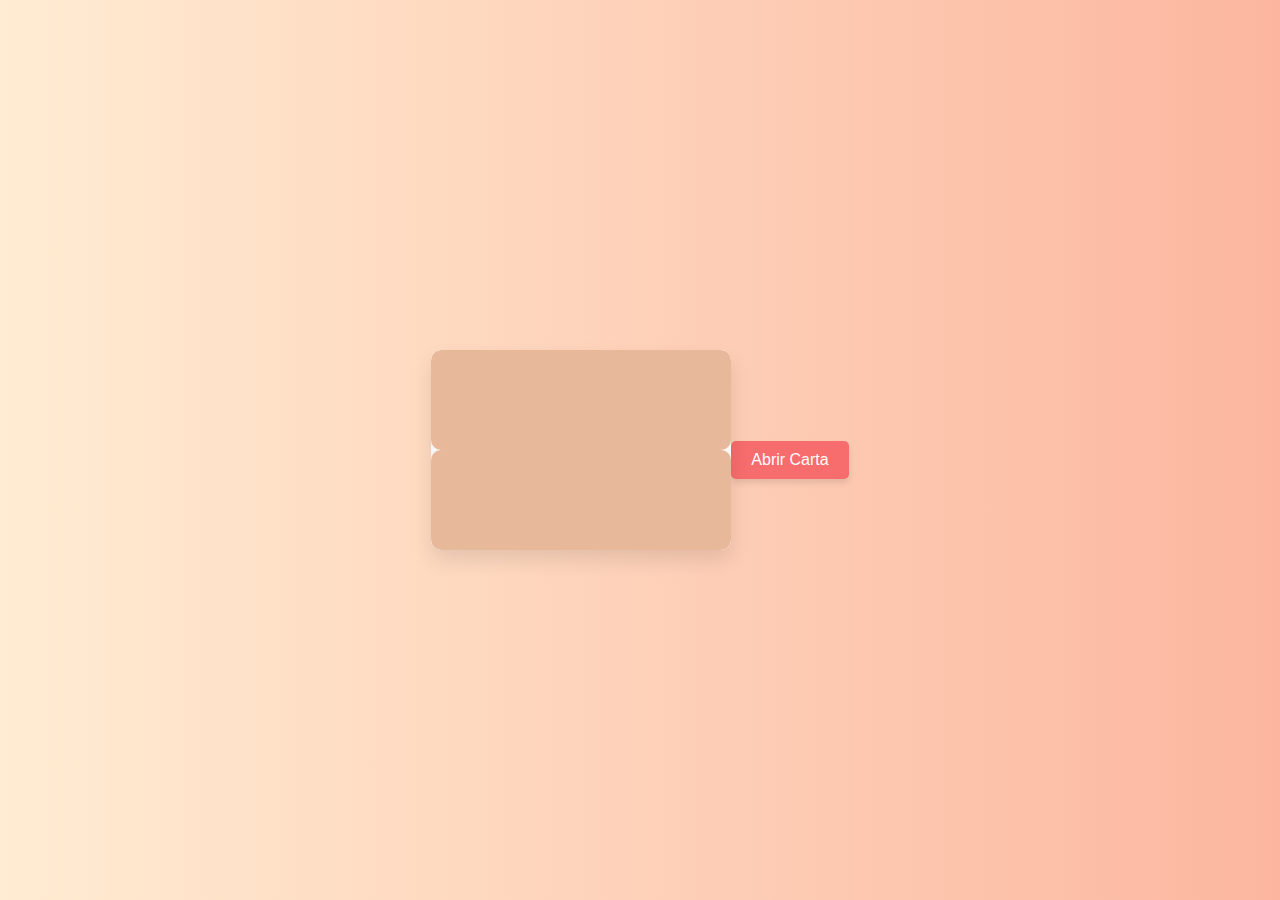
<file: index.html>
<!DOCTYPE html>
<html lang="es">
<head>
    <meta charset="UTF-8">
    <meta name="viewport" content="width=device-width, initial-scale=1.0">
    <title>Carta Animada Increíble</title>
    <link rel="stylesheet" href="styles.css">
</head>
<body>
    <div class="envelope-container">
        <div class="envelope">
            <div class="flap top-flap"></div>
            <div class="letter">
                <p class="message">Si ves el mensaje nuevamente ❤️, mañana sabado 21 te quiero dar algo a las 4:30 pm,
                    respondeme al whatsapp un SI quiero verte y entendere que asi sera y a esa hora.
                </p>
            </div>
            <div class="flap bottom-flap"></div>
        </div>
    </div>

    <button id="openLetterBtn">Abrir Carta</button>

    <script src="script.js"></script>
</body>
</html>
</file>
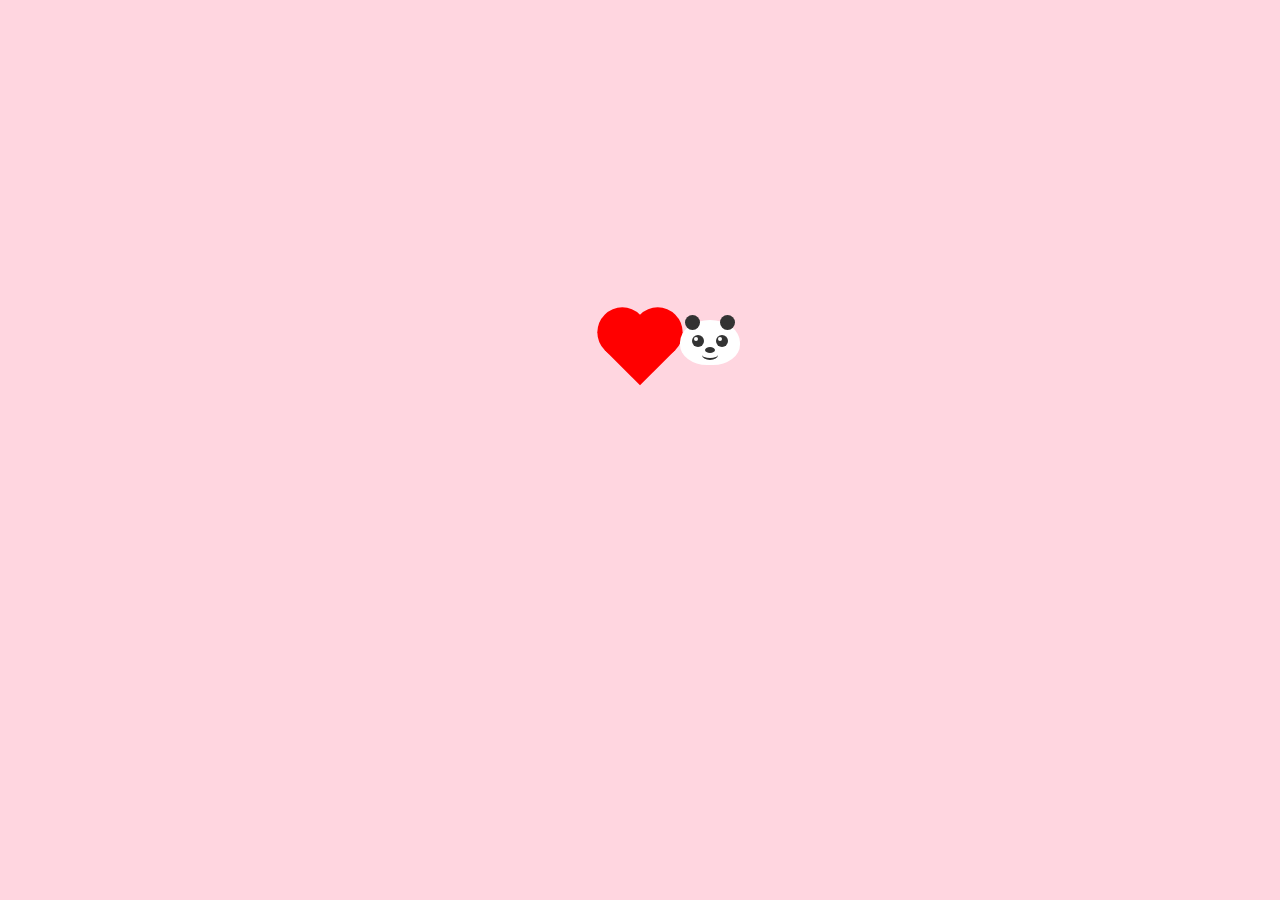
<file: copy/index 2.html>
<!DOCTYPE html>
<html lang="es">
<head>
    <meta charset="UTF-8">
    <meta name="viewport" content="width=device-width, initial-scale=1.0">
    <title>Mensaje de Amor y Amistad</title>
    <style>
        body {
            display: flex;
            justify-content: center;
            align-items: center;
            height: 100vh;
            margin: 0;
            background-color: #ffd6e0;
            font-family: Arial, sans-serif;
            overflow: hidden;
        }
        .container {
            position: relative;
            width: 400px;
            height: 500px;
        }
        .heart {
            position: absolute;
            width: 50px;
            height: 50px;
            background: red;
            transform: rotate(45deg);
            right: -25px;
            top: 125px;
            transition: all 3s ease;
        }
        .heart::before,
        .heart::after {
            content: "";
            position: absolute;
            width: 50px;
            height: 50px;
            background: red;
            border-radius: 50%;
        }
        .heart::before {
            left: -25px;
        }
        .heart::after {
            top: -25px;
        }
        .panda {
            position: absolute;
            width: 80px;
            height: 60px;
            right: -80px;
            top: 120px;
            transition: all 3s ease;
            z-index: 2;
        }
        .panda-face {
            position: relative;
            width: 60px;
            height: 45px;
            background-color: white;
            border-radius: 50% 50% 45% 45%;
        }
        .ear {
            position: absolute;
            width: 15px;
            height: 15px;
            background-color: #333;
            border-radius: 50%;
            top: -5px;
        }
        .ear.left { left: 5px; }
        .ear.right { right: 5px; }
        .eye {
            position: absolute;
            width: 12px;
            height: 12px;
            background-color: #333;
            border-radius: 50%;
            top: 15px;
        }
        .eye.left { left: 12px; }
        .eye.right { right: 12px; }
        .eye::after {
            content: '';
            position: absolute;
            width: 4px;
            height: 4px;
            background-color: white;
            border-radius: 50%;
            top: 2px;
            left: 2px;
        }
        .nose {
            position: absolute;
            width: 10px;
            height: 6px;
            background-color: #333;
            border-radius: 50%;
            bottom: 12px;
            left: 50%;
            transform: translateX(-50%);
        }
        .mouth {
            position: absolute;
            width: 16px;
            height: 8px;
            border-bottom: 2px solid #333;
            border-radius: 0 0 50% 50%;
            bottom: 5px;
            left: 50%;
            transform: translateX(-50%);
        }
        .cloud {
            position: absolute;
            width: 0;
            height: 0;
            background: white;
            border-radius: 30px;
            top: 250px;
            left: 50px;
            opacity: 0;
            transition: all 2s ease;
            z-index: 1;
        }
        .cloud::before,
        .cloud::after {
            content: "";
            position: absolute;
            background: white;
            border-radius: 50%;
        }
        .cloud::before {
            width: 60px;
            height: 60px;
            top: -30px;
            left: 15px;
        }
        .cloud::after {
            width: 50px;
            height: 50px;
            top: -25px;
            right: 15px;
        }
        .message {
            position: absolute;
            width: 260px;
            top: 270px;
            left: 70px;
            text-align: center;
            font-size: 14px;
            color: #ff4081;
            opacity: 0;
            transition: opacity 1s ease;
            z-index: 3;
        }
        .speech-bubble {
            position: absolute;
            width: 120px;
            background-color: rgba(255, 255, 255, 0.9);
            border-radius: 10px;
            padding: 10px;
            top: 40px;
            left: 50%;
            transform: translateX(-50%);
            opacity: 0;
            transition: opacity 0.5s ease;
            z-index: 3;
        }
        .speech-text {
            font-size: 14px;
            color: #333;
            text-align: center;
        }
        .speech-bubble.visible {
            opacity: 1;
        }
        .panda.walk {
            animation: walk 0.5s infinite alternate;
        }
        @keyframes walk {
            0% { transform: translateY(0); }
            100% { transform: translateY(-5px); }
        }
        .floating-text {
            position: absolute;
            font-size: 16px;
            color: #ff4081;
            white-space: nowrap;
            pointer-events: none;
            z-index: 4;
        }
    </style>
</head>
<body>
    <div class="container">
        <div class="heart"></div>
        <div class="panda">
            <div class="panda-face">
                <div class="ear left"></div>
                <div class="ear right"></div>
                <div class="eye left"></div>
                <div class="eye right"></div>
                <div class="nose"></div>
                <div class="mouth"></div>
            </div>
            <div class="speech-bubble">
                <div class="speech-text">¡Sebas te quiere!</div>
            </div>
        </div>
        <div class="cloud"></div>
        <div class="message">
            Kari, este dia del amor y amistad, quiero que sea el que te ayude a recordar que es lo que nos gusta del uno del otro,
            cuando te tengo cerca siento que eres una nubesita a la que quiero abrazar, en algun momento entenderas lo que significa un buen abrazo.
            Solo espero que podamos compartir un sentimiento que marque positivamente cada vez que quiera pensarte.
                    </div>
    </div>
    <script>
        document.addEventListener('DOMContentLoaded', function() {
            const heart = document.querySelector('.heart');
            const panda = document.querySelector('.panda');
            const cloud = document.querySelector('.cloud');
            const message = document.querySelector('.message');
            const speechBubble = document.querySelector('.speech-bubble');
            const container = document.querySelector('.container');

            // Función para mostrar el mensaje en la burbuja
            function showSpeechBubble() {
                speechBubble.classList.add('visible');
                
                // Desplazar el mensaje
                let posX = 0;
                const interval = setInterval(() => {
                    posX += 2; // Cambia la velocidad del desplazamiento aquí
                    speechBubble.style.left = `${50 + posX}%`;

                    // Desaparecer al llegar al final de la pantalla
                    if (posX > 50) {
                        speechBubble.style.opacity = '0';
                        clearInterval(interval);
                    }
                }, 50); // Cambia la frecuencia del desplazamiento aquí
            }

            // Inicio de la animación
            setTimeout(() => {
                panda.style.right = '80px';
                panda.classList.add('walk');
                heart.style.right = '175px';
            }, 500);

            // Panda llega al centro
            setTimeout(() => {
                panda.classList.remove('walk');
                panda.style.transform = 'translateX(50px)';
                heart.style.transform = 'rotate(45deg) scale(1.5)';
                
                // La nube aparece
                setTimeout(() => {
                    cloud.style.width = '300px';
                    cloud.style.height = '200px';
                    cloud.style.opacity = '1';
                    
                    // El mensaje de la burbuja aparece
                    setTimeout(() => {
                        showSpeechBubble(); // Mostrar burbuja de habla
                        message.style.opacity = '1';
                        createFloatingText();
                    }, 1000);
                }, 1000);
            }, 3500);

            // Cambiar mensaje al hacer clic
            document.addEventListener('click', function() {
                message.textContent = "Gracias por ser parte de mi vida. Tu amistad es un regalo que valoro cada día. Juntos hemos creado recuerdos maravillosos y espero que sigamos compartiendo muchos más. ¡Eres verdaderamente especial para mí!";
                message.style.opacity = '0';
                setTimeout(() => {
                    message.style.opacity = '1';
                }, 50);
                createFloatingText();
            });
        });
    </script>
</body>
</html>
</file>
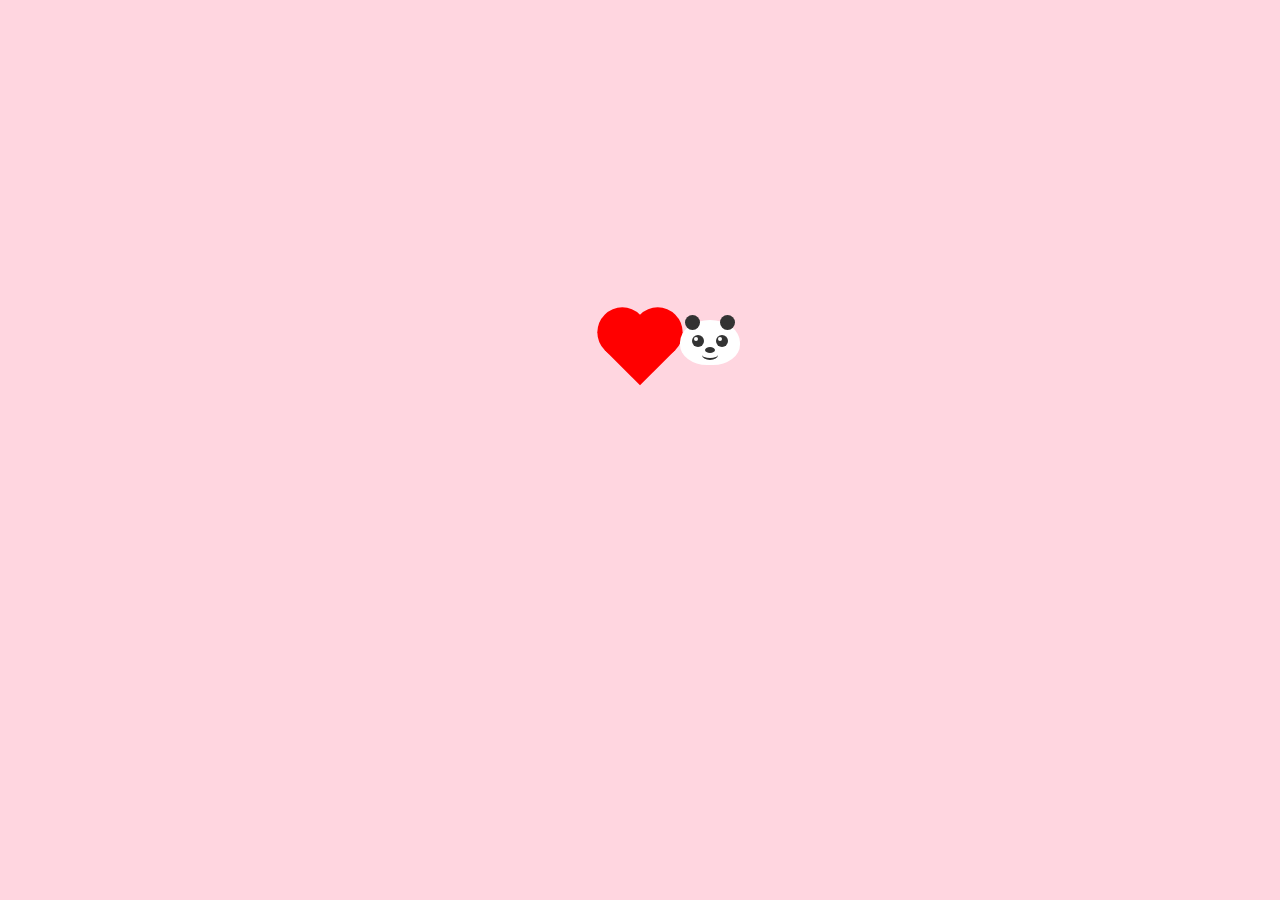
<file: copy/index1.html>
<!DOCTYPE html>
<html lang="es">
<head>
    <meta charset="UTF-8">
    <meta name="viewport" content="width=device-width, initial-scale=1.0">
    <title>Mensaje de Amor y Amistad</title>
    <style>
        body {
            display: flex;
            justify-content: center;
            align-items: center;
            height: 100vh;
            margin: 0;
            background-color: #ffd6e0;
            font-family: Arial, sans-serif;
            overflow: hidden;
        }
        .container {
            position: relative;
            width: 400px;
            height: 500px;
        }
        .heart {
            position: absolute;
            width: 50px;
            height: 50px;
            background: red;
            transform: rotate(45deg);
            right: -25px;
            top: 125px;
            transition: all 3s ease;
        }
        .heart::before,
        .heart::after {
            content: "";
            position: absolute;
            width: 50px;
            height: 50px;
            background: red;
            border-radius: 50%;
        }
        .heart::before {
            left: -25px;
        }
        .heart::after {
            top: -25px;
        }
        .panda {
            position: absolute;
            width: 80px;
            height: 60px;
            right: -80px;
            top: 120px;
            transition: all 3s ease;
            z-index: 2;
        }
        .panda-face {
            position: relative;
            width: 60px;
            height: 45px;
            background-color: white;
            border-radius: 50% 50% 45% 45%;
        }
        .ear {
            position: absolute;
            width: 15px;
            height: 15px;
            background-color: #333;
            border-radius: 50%;
            top: -5px;
        }
        .ear.left {
            left: 5px;
        }
        .ear.right {
            right: 5px;
        }
        .eye {
            position: absolute;
            width: 12px;
            height: 12px;
            background-color: #333;
            border-radius: 50%;
            top: 15px;
        }
        .eye.left {
            left: 12px;
        }
        .eye.right {
            right: 12px;
        }
        .eye::after {
            content: '';
            position: absolute;
            width: 4px;
            height: 4px;
            background-color: white;
            border-radius: 50%;
            top: 2px;
            left: 2px;
        }
        .nose {
            position: absolute;
            width: 10px;
            height: 6px;
            background-color: #333;
            border-radius: 50%;
            bottom: 12px;
            left: 50%;
            transform: translateX(-50%);
        }
        .mouth {
            position: absolute;
            width: 16px;
            height: 8px;
            border-bottom: 2px solid #333;
            border-radius: 0 0 50% 50%;
            bottom: 5px;
            left: 50%;
            transform: translateX(-50%);
        }
        .cloud {
            position: absolute;
            width: 0;
            height: 0;
            background: white;
            border-radius: 30px;
            top: 250px;
            left: 50px;
            opacity: 0;
            transition: all 2s ease;
            z-index: 1;
        }
        .cloud::before,
        .cloud::after {
            content: "";
            position: absolute;
            background: white;
            border-radius: 50%;
        }
        .cloud::before {
            width: 60px;
            height: 60px;
            top: -30px;
            left: 15px;
        }
        .cloud::after {
            width: 50px;
            height: 50px;
            top: -25px;
            right: 15px;
        }
        .message {
            position: absolute;
            width: 260px;
            top: 270px;
            left: 70px;
            text-align: center;
            font-size: 14px;
            color: #ff4081;
            opacity: 0;
            transition: opacity 1s ease;
            z-index: 3;
        }
        .panda.walk {
            animation: walk 0.5s infinite alternate;
        }
        @keyframes walk {
            0% { transform: translateY(0); }
            100% { transform: translateY(-5px); }
        }
    </style>
</head>
<body>
    <div class="container">
        <div class="heart"></div>
        <div class="panda">
            <div class="panda-face">
                <div class="ear left"></div>
                <div class="ear right"></div>
                <div class="eye left"></div>
                <div class="eye right"></div>
                <div class="nose"></div>
                <div class="mouth"></div>
            </div>
        </div>
        <div class="cloud"></div>
        <div class="message">
            Tu amistad es como este panda: única, adorable y siempre capaz de alegrar mi día. Cada momento contigo es un tesoro que guardo en mi corazón. ¡Te quiero mucho, mi querido/a amigo/a!
        </div>
    </div>
    <script>
        document.addEventListener('DOMContentLoaded', function() {
            const heart = document.querySelector('.heart');
            const panda = document.querySelector('.panda');
            const cloud = document.querySelector('.cloud');
            const message = document.querySelector('.message');

            // Inicio de la animación
            setTimeout(() => {
                panda.style.right = '80px';
                panda.classList.add('walk');
                heart.style.right = '175px';
            }, 500);

            // Panda llega al centro
            setTimeout(() => {
                panda.classList.remove('walk');
                panda.style.transform = 'translateX(50px)';
                heart.style.transform = 'rotate(45deg) scale(1.5)';
                
                // La nube aparece
                setTimeout(() => {
                    cloud.style.width = '300px';
                    cloud.style.height = '150px';
                    cloud.style.opacity = '1';
                    
                    // El mensaje aparece
                    setTimeout(() => {
                        message.style.opacity = '1';
                    }, 1000);
                }, 1000);
            }, 3500);

            // Cambiar mensaje al hacer clic
            document.addEventListener('click', function() {
                message.textContent = "Gracias por ser parte de mi vida. Tu amistad es un regalo que valoro cada día. Juntos hemos creado recuerdos maravillosos y espero que sigamos compartiendo muchos más. ¡Eres verdaderamente especial para mí!";
                message.style.opacity = '0';
                setTimeout(() => {
                    message.style.opacity = '1';
                }, 50);
            });
        });
    </script>
</body>
</html>
</file>
<file: styles.css>
* {
    margin: 0;
    padding: 0;
    box-sizing: border-box;
}

body {
    display: flex;
    justify-content: center;
    align-items: center;
    height: 100vh;
    background: linear-gradient(to right, #ffecd2, #fcb69f);
    font-family: 'Arial', sans-serif;
}

.envelope-container {
    position: relative;
    width: 300px;
    height: 200px;
    perspective: 1000px;
}

.envelope {
    position: relative;
    width: 100%;
    height: 100%;
    background-color: #f7f7f7;
    border-radius: 10px;
    box-shadow: 0 10px 20px rgba(0, 0, 0, 0.1);
    overflow: hidden;
    transform-style: preserve-3d;
    transition: transform 1.5s ease-in-out;
}

.flap {
    position: absolute;
    width: 100%;
    height: 50%;
    background-color: #e8b89b;
    border-radius: 10px;
    transition: transform 2s ease-in-out;
    transform-origin: bottom;
    z-index: 2; /* Asegura que las solapas estén sobre el mensaje */
}

.top-flap {
    top: 0;
    transform-origin: bottom;
}

.bottom-flap {
    bottom: 0;
    transform-origin: top;
    z-index: 1; /* El mensaje queda sobre la solapa inferior */
}

.letter {
    position: absolute;
    width: 100%;
    height: 100%;
    background-color: #fff;
    display: flex;
    justify-content: center;
    align-items: center;
    padding: 20px;
    opacity: 0;
    transform: translateY(100%);
    transition: opacity 1.5s ease 1.5s, transform 1.5s ease 1.5s; /* Mayor retraso para coordinar mejor */
    z-index: 3; /* El mensaje ahora estará encima de todo */
}

.message {
    font-size: 1.3rem;
    color: #333;
    font-family: 'Brush Script MT', cursive;
    text-align: center;
    line-height: 1.6;
}

button {
    margin-top: 20px;
    padding: 10px 20px;
    font-size: 16px;
    cursor: pointer;
    background-color: #f76c6c;
    color: white;
    border: none;
    border-radius: 5px;
    box-shadow: 0 4px 6px rgba(0, 0, 0, 0.1);
    transition: background-color 0.3s ease;
}

button:hover {
    background-color: #f54b4b;
}

.envelope.open .top-flap {
    transform: rotateX(-180deg);
}

.envelope.open .bottom-flap {
    transform: rotateX(180deg);
}

.envelope.open .letter {
    opacity: 1;
    transform: translateY(0);
}
</file>
